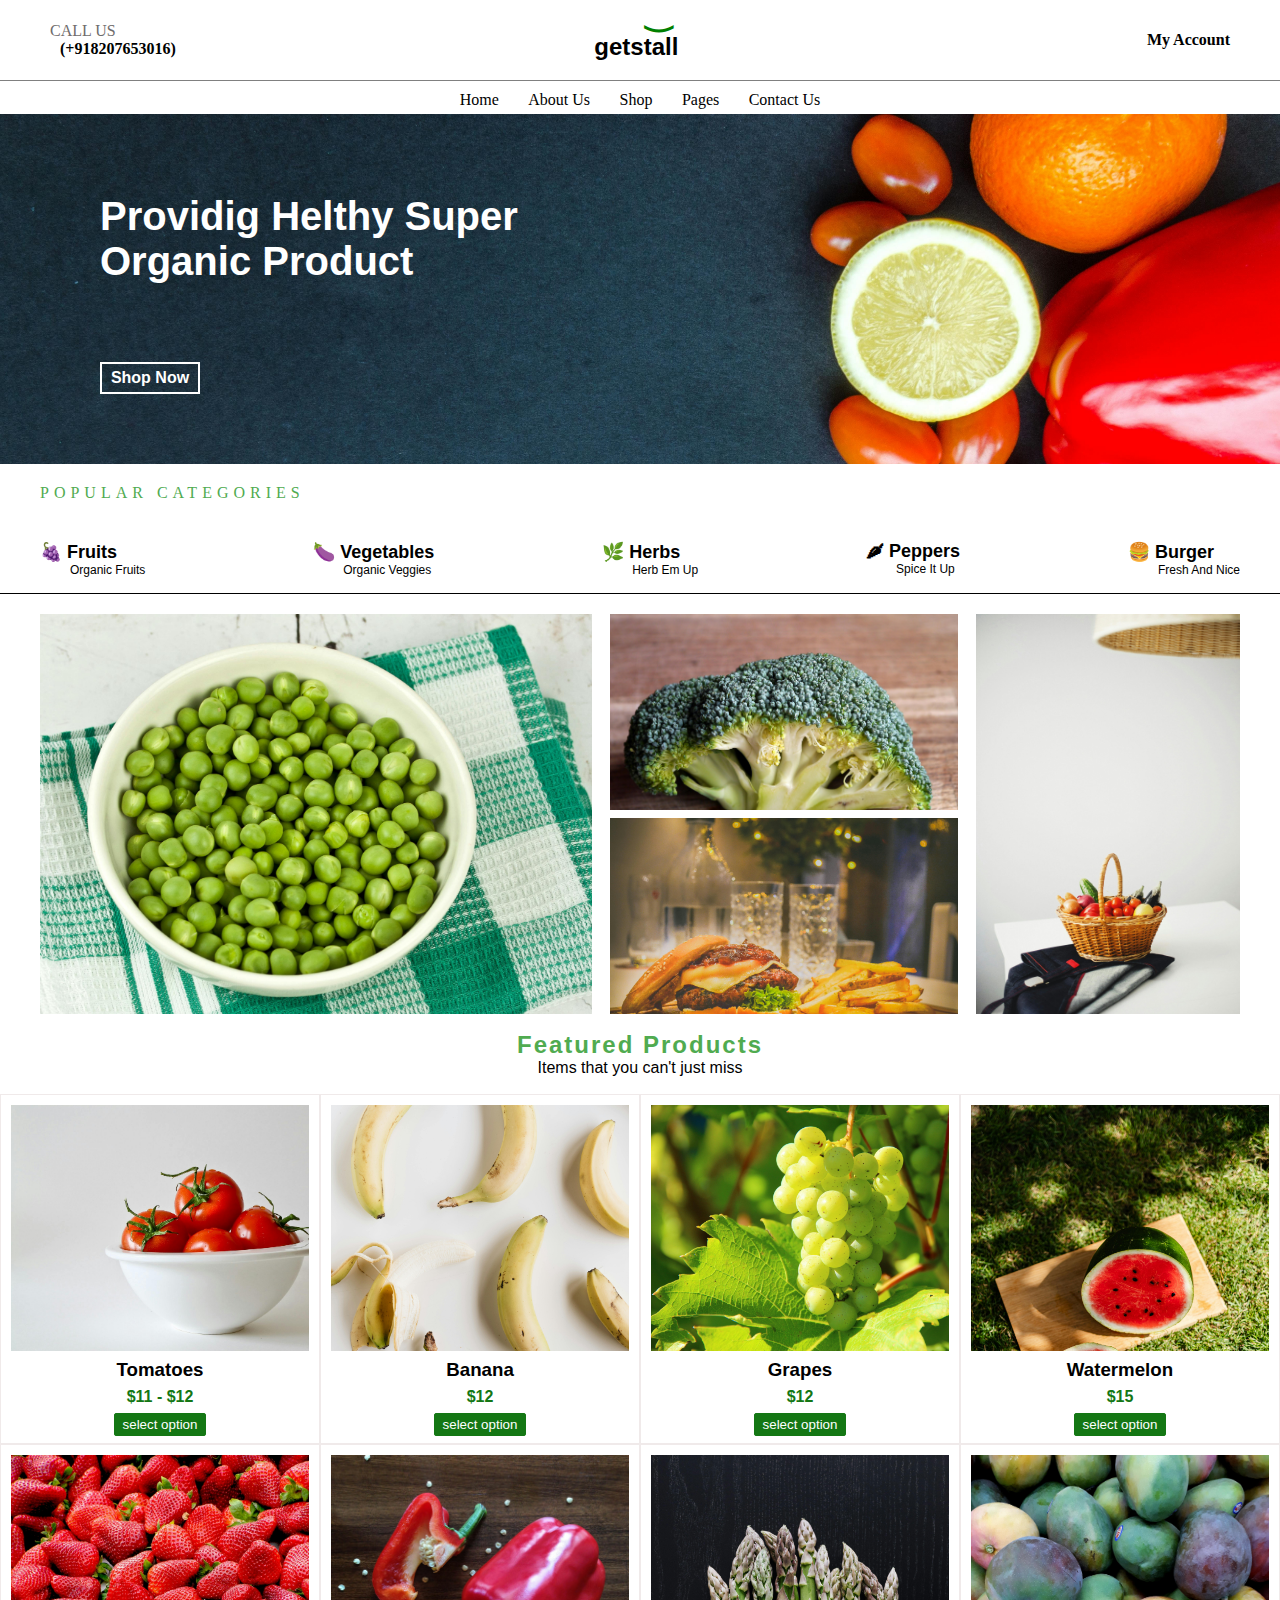
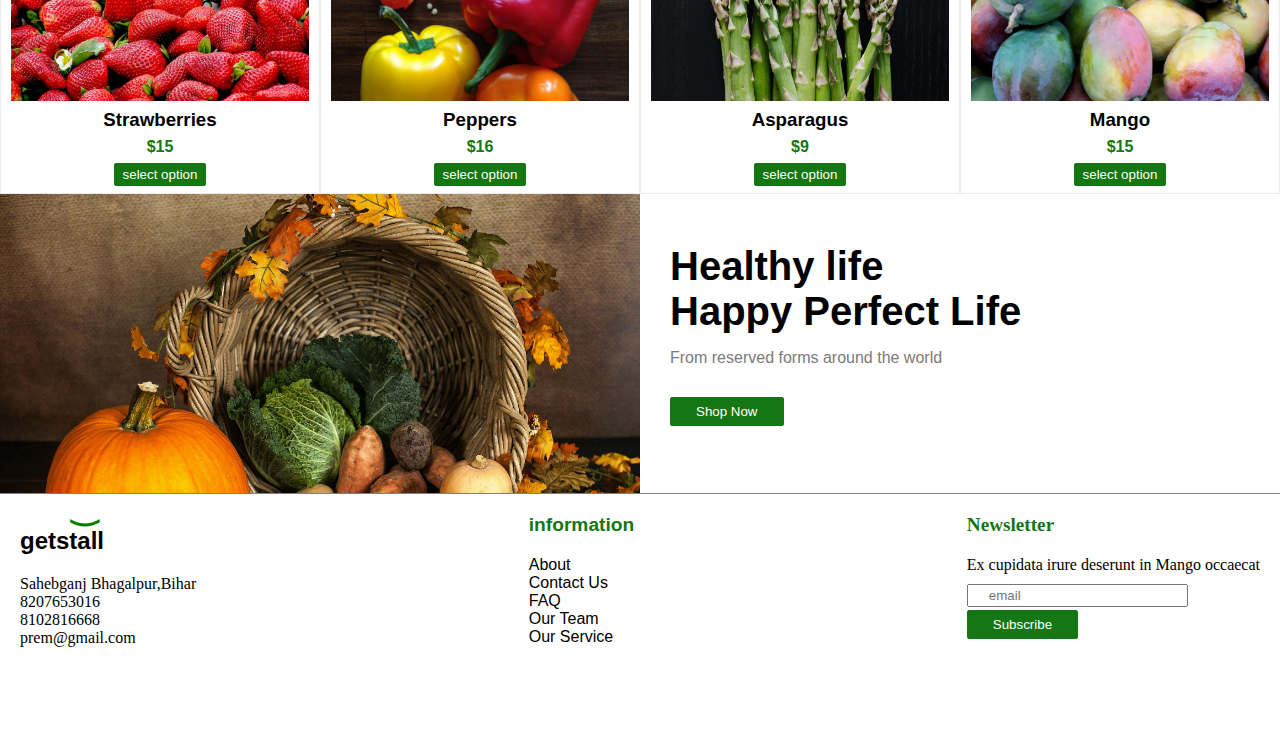
<file: index.html>
<!DOCTYPE html>
<html lang="en">
<head>
    <meta charset="UTF-8">
    <meta name="viewport" content="width=device-width, initial-scale=1.0">
    <title>Food Web</title>
    <link rel="stylesheet" href="style.css">
    
</head>
<body>
    <header>
        <div id="nav-1st">
            <div class="call-us">CALL US <br> <p>(+918207653016)</p></div>
            <div class="getstall"><h1> ‿ </h1><p>getstall</p></div>
            <div class="account">My Account</div>
        </div>
        <div id="nav-2nd">
            <div class="navbar">
                <a href="">Home</a>
                <a href="">About Us </a>
                <a href="">Shop</a>
                <a href="">Pages </a>
                <a href="./index2.html" target="main">Contact Us</a>
            </div>
        </div>
    </header>
    <main>
        <div id="image">
            <div class="img">
                <h2>Providig Helthy Super <br> Organic Product</h2>
                <a href="">Shop Now</a>
            </div>
        </div>
        <div id="popular">
            <p>POPULAR CATEGORIES</p>
        </div>
        <div id="category">
                <div class="fruits">
                    <a href="#"> 🍇 fruits <br> <h5>Organic fruits</h5></a>
                </div>
                <div class="fruits">
                    <a href="#"> 🍆 vegetables <br> <h5>Organic veggies</h5></a>
                </div>
                <div class="fruits"> 
                    <a href="#"> 🌿 Herbs <br> <h5>herb em up</h5></a>
                </div>
                <div class="fruits">
                    <a href="#"> 🌶 Peppers <br> <h5>spice it up</h5></a>
                </div>
                <div class="fruits">
                    <a href="#"> 🍔 Burger <br> <h5>Fresh and nice</h5></a>
                </div>
        </div>
          <div id="four-img">
            <div class="st-img"></div>
            <div class="nd-img">
                <div class="mini1-img"></div>
                <div class="mini-img"></div>
            </div>
            <div class="rd-img"></div>
          </div>
          <div id="letter">
            <h3>Featured Products</h3>
            <p>Items that you can't just miss</p>
          </div>
          <div id="eight-img">
            <div class="forth-img">
                <div class="forth-img1">
                    <div class="forthmini-img"></div>
                    <div class="babyimg">
                        <h3>Tomatoes</h3>
                        <h4>$11 - $12</h4>
                        <button>select option</button>
                    </div>
                </div>
                <div class="forth-img1">
                    <div class="forthmini-img1"></div>
                    <div class="babyimg">
                        <h3>Banana</h3>
                        <h4>$12</h4>
                        <button>select option</button>
                    </div>
                </div>
                <div class="forth-img1">
                    <div class="forthmini-img2"></div>
                    <div class="babyimg">
                        <h3>Grapes</h3>
                        <h4>$12</h4>
                        <button>select option</button>
                    </div>
                </div>
                <div class="forth-img1">
                    <div class="forthmini-img3"></div>
                    <div class="babyimg">
                        <h3>Watermelon</h3>
                        <h4>$15</h4>
                        <button>select option</button>
                    </div>
                </div>
            </div>
            <div class="forth-img9">
                <div class="forth-img1">
                    <div class="forthmini-img4"></div>
                    <div class="babyimg">
                        <h3>Strawberries</h3>
                        <h4>$15</h4>
                        <button>select option</button>
                    </div>
                </div>
                <div class="forth-img1">
                    <div class="forthmini-img5"></div>
                    <div class="babyimg">
                        <h3>Peppers</h3>
                        <h4>$16</h4>
                        <button>select option</button>
                    </div>
                </div>
                <div class="forth-img1">
                    <div class="forthmini-img6"></div>
                    <div class="babyimg">
                        <h3>Asparagus</h3>
                        <h4>$9</h4>
                        <button>select option</button>
                    </div>
                </div>
                <div class="forth-img1">
                    <div class="forthmini-img7"></div>
                    <div class="babyimg">
                        <h3>Mango</h3>
                        <h4>$15</h4>
                        <button>select option</button>
                    </div>
                </div>
            </div>
          </div>
          <div id="healthy">
            <div class="fru"></div>
            <div class="health">
                <div class="inner">
                <h3>Healthy life <br> Happy Perfect Life</h3>
                <p>From reserved forms around the world</p>
                <button>Shop Now</button>
                </div>
            </div>
          </div>
    </main>
    <footer>
        <div id="footer">
            <div class="foot1">
                <h1> ‿ </h1><p>getstall</p>
                <ul>
                    <li>Sahebganj Bhagalpur,Bihar</li>
                    <li>8207653016</li>
                    <li>8102816668</li>
                    <li>prem@gmail.com</li>
                </ul>
            </div>
            <div class="foot2">
                <h2>information</h2>
                <ul>
                    <li>About</li>
                    <li>Contact Us</li>
                    <li>FAQ</li>
                    <li>Our Team</li>
                    <li>Our Service</li>
                </ul>
            </div>
            <div class="foot3">
                <h3>Newsletter</h3>
                <p>Ex cupidata irure deserunt in Mango occaecat</p>
                <input type="email" placeholder="email">
                <br>
                <button>Subscribe</button>
            </div>
        </div>
    </footer>
</body>
</html>
</file>
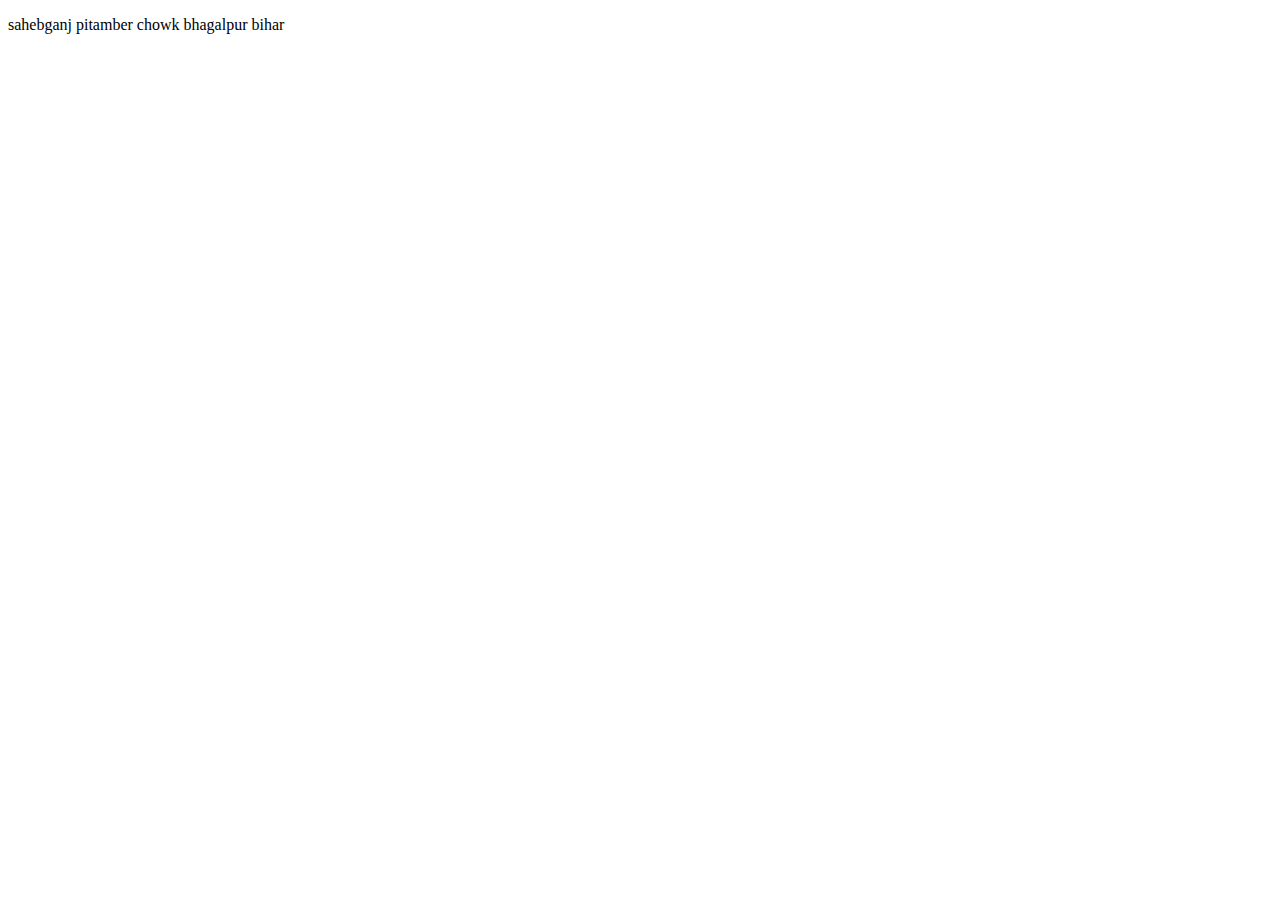
<file: index2.html>
<!DOCTYPE html>
<html lang="en">
<head>
    <meta charset="UTF-8">
    <meta name="viewport" content="width=device-width, initial-scale=1.0">
    <title>contact us</title>
</head>
<body>
    <div id="add">
        <p>sahebganj pitamber chowk bhagalpur bihar</p>
        <p></p>
    </div>
</body>
</html>
</file>
<file: style.css>
* {
    margin: 0;
    padding: 0;
    box-sizing: border-box;
}
html,body {
    height: 100%;
    width: 100%;
}
#nav-1st {
    /* background-color: aquamarine; */
    height: 60px;
    width: 100%;
    padding: 40px 50px;
    display: flex;
    align-items: center;
    justify-content: space-between;
    border-bottom: 1px solid grey;

}
.call-us {
    color: rgb(111, 108, 108);
}
.call-us p {
    color: black;
    margin-left: 10px;
    font-weight: 600;
}
.getstall {
    margin-bottom: 25px;
    margin-right: 50px;
}
.getstall h1 {
    color: green;
    margin-left:52px;

}
.getstall p {
    font-size: 1.5rem;
    font-weight: bold;
    font-family: Arial, Helvetica, sans-serif;
}
.account {
    font-weight: bold;
}
#nav-2nd {
    /* background-color: aquamarine; */
    
    width: 100%;
    margin-top: 10px;
    display: flex;
    align-items: center;
    justify-content: center;
}
.navbar {
    width: 390px;
    display: flex;
    align-items: center;
    justify-content: space-around;
}
.navbar a {
    color: black;
    text-decoration: none;
    /* border: 2px solid grey; */
}
.navbar a:hover {
    color: rgb(145, 82, 145);
    border-bottom: 2px solid rgb(145, 82, 145);
    font-weight: 700;
}
#image {
    background-image: url("./main.jpg");
    background-size: cover;
    /* background-color: rgb(90, 192, 90); */
    height: 350px;
    width: 100%;
    margin-top: 5px;
}
.img {
    color: white;
    height: 200px;
    width: 30%;
    margin-left: 100px;
    position: relative;
    top: 80px;
    display: flex;
    justify-content: space-between;
    flex-direction: column;
}
.img h2 {
    /* background-color: red; */
    width: 500px;
    font-size: 2.5rem;
    font-family: Arial, Helvetica, sans-serif;
}
.img a {
    background-color: transparent;
    color: white;
    font-family: Arial, Helvetica, sans-serif;
    width: 100px;
    border: 2px solid white;
    padding: 5px 0px;
    text-decoration: none;
    font-weight: bold;
    display: flex;
    justify-content: center;
}
#popular {
    /* background-color: red; */
    height: 60px;
    width: 100%;
    color: rgb(80, 171, 80);
    padding: 20px 0px;
    padding-left: 40px;
    letter-spacing: 5px;

}
#category {
    /* background-color: red; */
    height: 70px;
    width: 100%;
    padding: 20px 40px;
    font-family: Arial, Helvetica, sans-serif;
    text-transform: capitalize;
    border-bottom: 1px solid black;
    display: flex;
    align-items: center;
    justify-content: space-between;
}
.fruits {
    font-size: 18px;
   font-weight: bold;
}
.fruits h5 {
    margin-left: 30px;
    font-size: 12px;
    font-weight: 400;
}
.fruits a {
    text-decoration: none;
    color: black;
}
#four-img {
    height: 400px;
    width: 100%;
    padding: 0px 40px;
    margin-top: 20px;
    display: flex;
    justify-content: space-between;

}
.st-img {
    background-image: url("./pea.jpg");
    background-size: cover;
    /* background-color: red; */
    height: 100%;
    width: 46%;
}
.nd-img {
    /* background-color: blue; */
    height: 100%;
    width: 29%;
    display: flex;
    align-items: center;
    justify-content: space-between;
    flex-direction: column;
    
}
.mini1-img{
    background-image: url("./broccoli.jpg");
    background-size: cover;
    /* background-color: rgb(83, 76, 76); */
    height: 49%;
    width: 100%;

}
.mini-img {
    background-image: url("./pexels-dana-tentis-118658-750073.jpg");
    background-size: cover;
    /* background-color: rgb(31, 54, 54); */
    height: 49%;
    width: 100%;
}
.rd-img {
    background-image: url("./summer.jpg");
    background-size: cover;
    /* background-color: black; */
    height: 100%;
    width: 22%;
}
#letter {
    height: 80px;
    width: 100%;
    font-family: Arial, Helvetica, sans-serif;
    display: flex;
    align-items: center;
    justify-content: center;
    flex-direction: column;
}
#letter h3 {
    
    color: rgb(80, 171, 80);
    font-size: 1.5rem;
    letter-spacing: 2px;
}
#eight-img {
    height: 700px;
    width: 100%;
    /* background-color: red; */

}
.forth-img {
    height: 50%;
    width: 100%;
    /* background-color: aqua; */
    display: flex;
}
.forth-img1 {
    height: 100%;
    width: 25%;
    padding: 10px 10px;
    /* background-color: bisque; */
    border: 1px solid rgb(240, 234, 234);
    
}
.forthmini-img {
    height: 75%;
    width: 100%;
    background-image: url("./tomato.jpg");
    background-size: cover;
    /* background-color: grey; */
    
}
.forthmini-img1 {
    height: 75%;
    width: 100%;
    background-image: url("./banan.jpg");
    background-size: cover;
}
.forthmini-img2 {
    height: 75%;
    width: 100%;
    background-image: url("./grapes.jpg");
    background-size: cover;
}
.forthmini-img3 {
    height: 75%;
    width: 100%;
    background-image: url("./watrmelon.jpg");
    background-size: cover;
}
.forthmini-img4 {
    height: 75%;
    width: 100%;
    background-image: url("./strawberry.jpg");
    background-size: cover;
}
.forthmini-img5 {
    height: 75%;
    width: 100%;
    background-image: url("./cap.jpg");
    background-size: cover;
}
.forthmini-img6 {
    height: 75%;
    width: 100%;
    background-image: url("./asparagus.jpg");
    background-size: cover;
}
.forthmini-img7 {
    height: 75%;
    width: 100%;
    background-image: url("./mango.jpg");
    background-size: cover;
}
.babyimg {
    font-family: Arial, Helvetica, sans-serif;
    margin-top: 8px;
    display: flex;
    align-items: center;
    justify-content: center;
    flex-direction: column;
    gap: 7px;
}
.babyimg h3 {
   
}
.babyimg h4 {
   color: rgb(20, 119, 20);;
}
.babyimg button {
    background-color: rgb(20, 119, 20);
   color: white;
   border: 1px solid rgb(20, 119, 20);
   border-radius: 2px;
   padding: 3px 8px;
}
.forth-img9 {
    height: 50%;
    width: 100%;
    /* background-color: blue; */
    display: flex;
    
}
#healthy {
    height: 300px;
    width: 100%;
    /* background-color: azure; */
    display: flex;
    border-bottom: 1px solid grey;

}
.fru {
    height: 100%;
    width: 50%;
    background-image: url("./fruits\ \(1\).jpg");
    background-size: cover;
    /* background-color: aqua; */
}
.health {
    height: 100%;
    width: 50%;
    /* background-color: bisque; */
    font-family: Arial, Helvetica, sans-serif;
    
}
.inner {
    position: relative;
    top: 50px;
    left: 30px;
    gap: 20px;
    
}
.inner h3 {
    font-size: 2.5rem;
    font-weight: 800;
}
.inner p {
    font-size: 1rem;
    margin-top: 15px;
    color: rgb(125, 122, 122);
}
.inner button {
    background-color: rgb(20, 119, 20);
    color: white;
    border: 1px solid rgb(20, 119, 20);
    border-radius: 2px;
    padding: 6px 25px;
    margin-top: 30px;
}
#footer {
    height: 250px;
    width: 100%;
    padding: 20px 20px;
    /* background-color: purple; */
    display: flex;
    /* align-items: center; */
    justify-content: space-between;
}
.foot1 {
    position: relative;
    bottom: 25px;
    /* background-color: red; */
}
.foot1 h1{
    color: green;
    margin-left:52px;
}
.foot1 p {
    font-size: 1.5rem;
    font-weight: bold;
    font-family: Arial, Helvetica, sans-serif;
}
.foot1 ul {
    margin-top: 20px;
    list-style: none;

}
.foot2 {
    font-family: Arial, Helvetica, sans-serif;
}
.foot2 h2 {
    font-size: 1.2rem;
    color: rgb(20, 119, 20);
}
.foot2 ul {
    margin-top: 20px;
}
.foot2 li {
    list-style: none;
}
.foot3 h3{
    font-size: 1.2rem;
    color: rgb(20, 119, 20) 
}
.foot3 p{
    margin-top: 20px;
}
.foot3 input {
    margin-top: 10px;
    padding: 2px 20px;
}
.foot3 button {
    background-color: rgb(20, 119, 20);
    color: white;
    border: 1px solid rgb(20, 119, 20);
    border-radius: 2px;
    padding: 6px 25px;
    margin-top: 3px;
}
</file>
